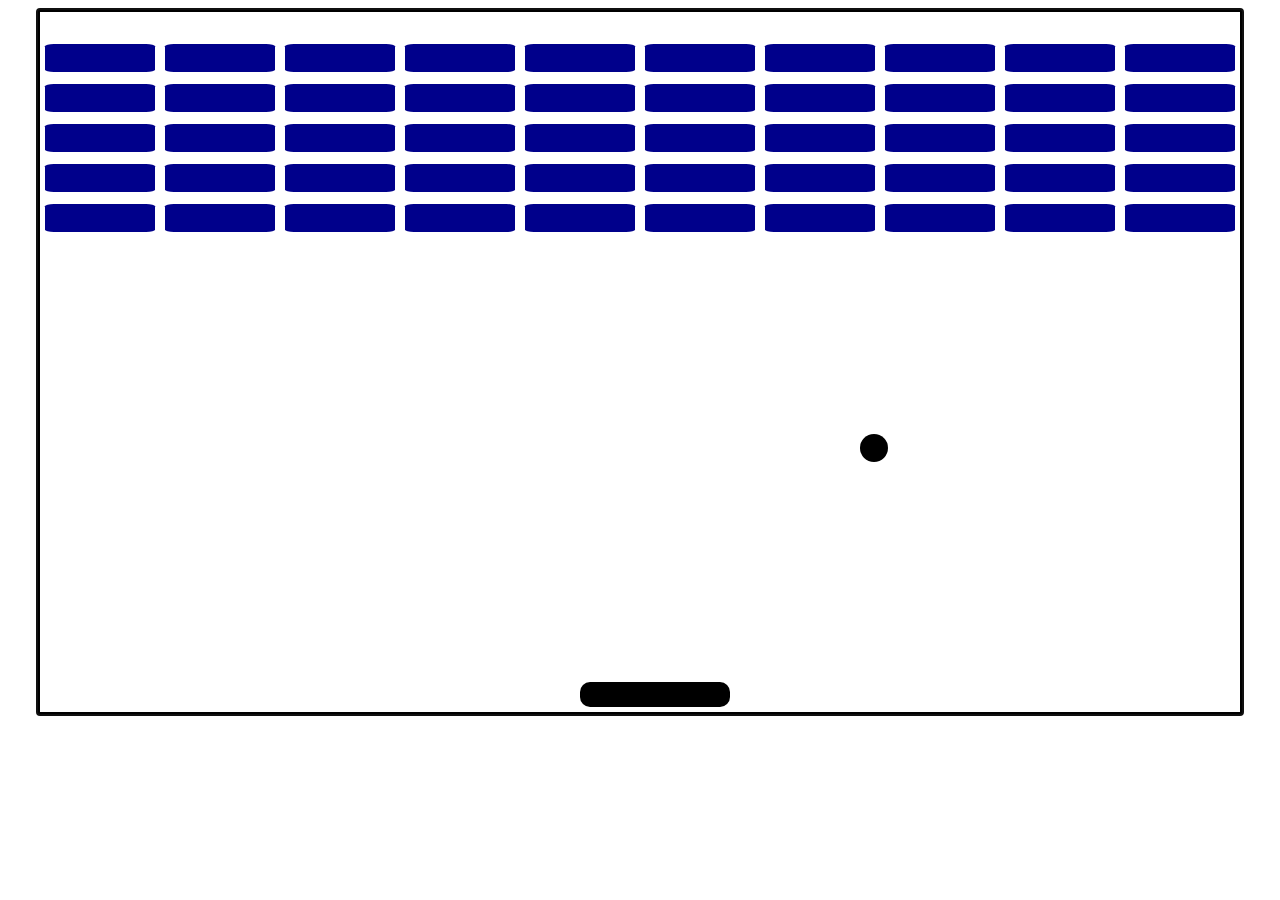
<file: index.html>
<!DOCTYPE html>
<html>
<head>
  <title>bricks breakers</title>
  <link rel="stylesheet" type="text/css" media="screen" href="main.css" />
  <script src="model.js"></script>
  <script src="controller.js"></script>
</head>
<body>
  <main id="screen" tabindex="0">
    <!-- <div id="mainPaddle" class="paddle"> </div> -->
  </main>
</body>
</html>
</file>
<file: main.css>
.paddle {
  background-color: black;
  border-radius: 10px;
  position: absolute;
}

.ball {
  background-color: black;
  border-radius: 50%;
  position: absolute;
}

main {
  margin: 0 auto;
  border: 4px solid black;
  position: relative;
  height: 700px;
  width: 1200px;
}

.brick {
  position: absolute;
  background-color: darkblue;
  border-radius: 8%;
}
</file>
